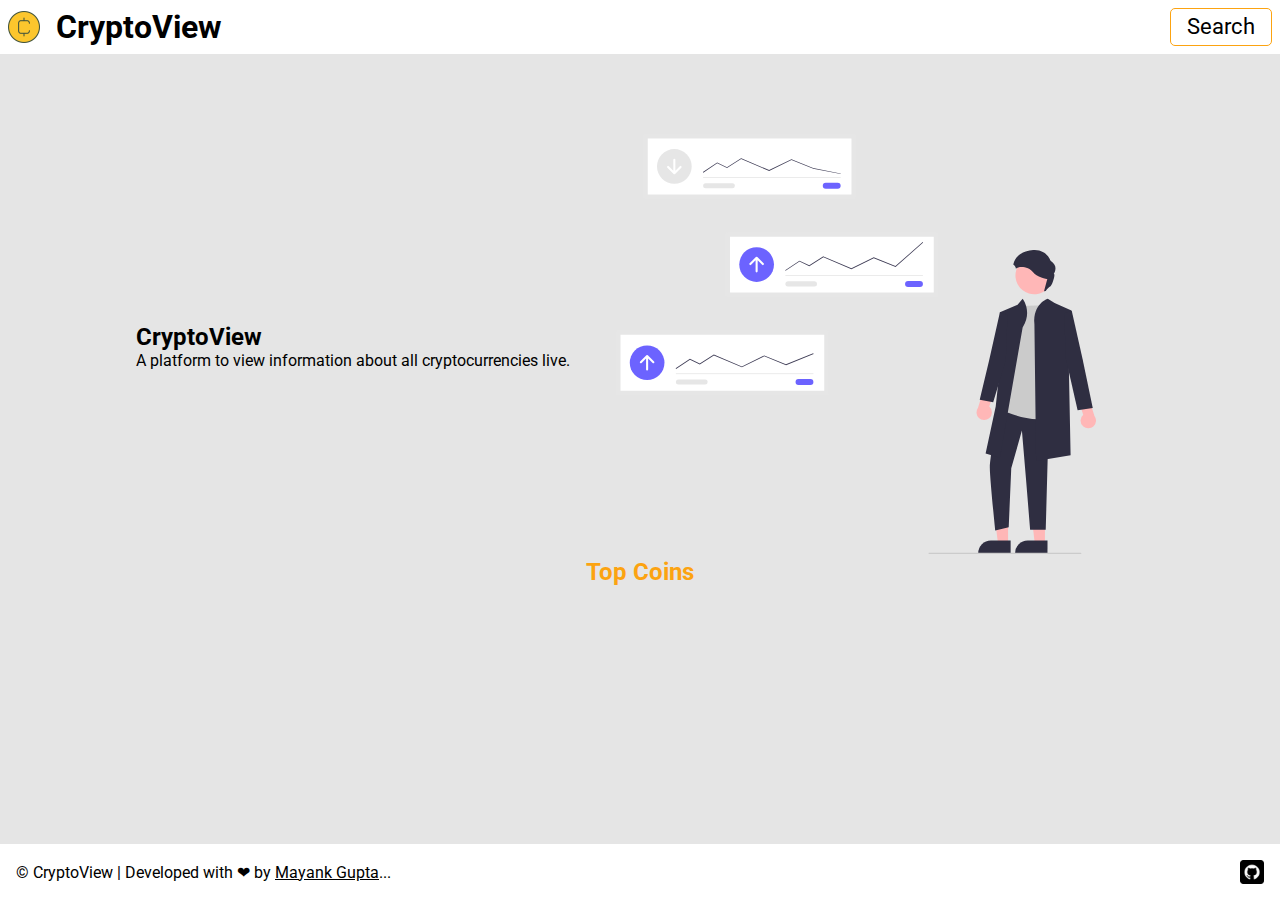
<file: index.html>
<!DOCTYPE html>
<html lang="en">
<head>
    <meta charset="UTF-8">
    <meta name="viewport" content="width=device-width, initial-scale=1.0">
    <title>Crypto Search Application</title>
    <link rel="icon" href="./Assests/images/logo.png">
    <link rel="stylesheet" href="./Assests/css/index.css">
</head>
<body>
    <nav>
        <div class="logo">
            <img src="./Assests/images/logo.png" alt="logo" />
            <a href="./index.html">CryptoView</a>
        </div>
        <a class="searchPage" href="./search.html" class="search-Page-Btn">Search</a>
    </nav>
    <section id="main">
        <div class="hero-text">
            <h2>CryptoView</h2>
            <p>A platform to view information about all cryptocurrencies live.</p>
        </div>
        <div class="hero-img">
            <img src="./Assests/images/main_image.svg" alt="hero">
        </div>
    </section>
    <div class="top-coins-container">
        <h2>Top Coins</h2>
        <div class="top-coins">
        </div>
    </div>
    <footer>
        <p class="text">© CryptoView | Developed with ❤ by <a href="https://www.linkedin.com/in/mayank-gupta-752328173/" target="_blank" id="developer">Mayank Gupta</a>...</p>
        <a href="https://github.com/Mayankkatheriya/29-Crypto_Search_Application.git" target="_blank"><img src="./Assests/images/github_logo.png" alt=""></a>
    </footer>
    <script src="./Assests/js/index.js"></script>
</body>
</html>
</file>
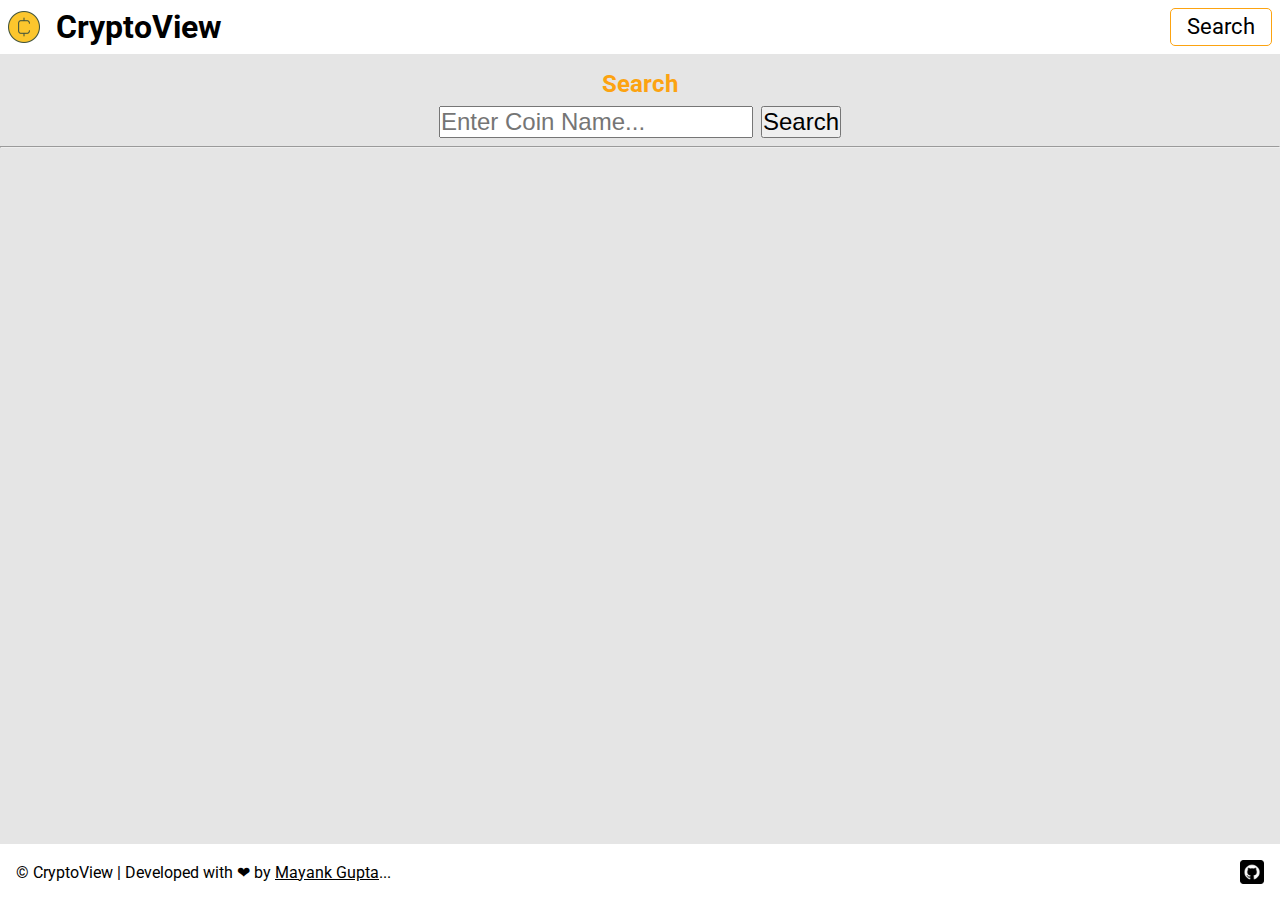
<file: search.html>
<!DOCTYPE html>
<html lang="en">
  <head>
    <meta charset="UTF-8" />
    <meta name="viewport" content="width=device-width, initial-scale=1.0" />
    <title>Crypto Search Application</title>
    <link rel="icon" href="./Assests/images/logo.png" />
    <link rel="stylesheet" href="./Assests/css/index.css" />
    <link rel="stylesheet" href="./Assests/css/search.css" />
  </head>
  <body>
    <nav>
      <div class="logo">
        <img src="./Assests/images/logo.png" alt="logo" />
        <a href="./index.html">CryptoView</a>
      </div>
      <a class="searchPage" href="./search.html" class="search-Page-Btn"
        >Search</a
      >
    </nav>

    <section class="searchResults">
      <h2>Search</h2>
      <div class="search-content">
        <input type="text" placeholder="Enter Coin Name..." />
        <button class="searchCoin">Search</button>
      </div>
      <hr />
      <!-- Displaying the searched coin data -->
      <section id="coinData">
      </section>
    </section>

    <footer>
      <p class="text">
        © CryptoView | Developed with ❤ by
        <a
          href="https://www.linkedin.com/in/mayank-gupta-752328173/"
          target="_blank"
          id="developer"
          >Mayank Gupta</a
        >...
      </p>
      <a href="https://github.com/Mayankkatheriya/29-Crypto_Search_Application.git" target="_blank"><img src="./Assests/images/github_logo.png" alt="" /></a>
    </footer>
    <script src="./Assests/js/search.js"></script>
  </body>
</html>
</file>
<file: Assests/css/index.css>
@import url('https://fonts.googleapis.com/css2?family=Roboto:wght@400;500;700&display=swap');
*{
    margin: 0;
    padding: 0;
    box-sizing: border-box;
}
body{
    font-family: 'Roboto', sans-serif;
    background-color: #E5E5E5;
    position: relative;
    min-height: 100vh;
    display: flex;
    flex-direction: column;
}
/* -------------------navbar---------------------- */
nav{
    background-color: #fff;
    display: flex;
    flex-wrap: wrap;
    justify-content: space-between;
    padding: .5rem;
}
.logo{
    height: 100%;
    min-width: 100px;
    display: flex;
    align-items: center;
    gap: 1rem;
    display: flex;
}
.logo img{
    height: 2rem;
}
.logo a{
    text-decoration: none;
    color: #000;
    font-weight: 700;
    font-size: 2rem;
}
.searchPage{
    background-color: #FFFFFF;
    border: 1px solid #FCA311;
    border-radius: 5px;
    padding: 0.25rem 1rem 0.25rem;
    cursor: pointer;
    font-size: 1.4rem;
    transition: all 0.25s;
    text-decoration: none;
    color: #000;
}
.searchPage:hover{
    background-color:#fca311;
    color: #fff;
}
#main{
    /* border: 2px solid red; */
    display: flex;
    flex-wrap: wrap;
    justify-content: center;
    align-items: center;
    padding-top: 5rem;
    gap: 2rem;
}
.hero-text{
    /* border: 2px solid blue; */
}
.hero-text h2{
    width: 80%;
    /* border: 2px solid yellow; */
    float: right;
}
.hero-text p{
    width: 80%;
    /* border: 2px solid yellow; */
    float: right;
}
.hero-img{
    /* border: 2px solid red; */
    width: 50%;
}
.hero-img img{
    width: 75%;
}

.top-coins-container{
    /* border: 2px solid red; */
    margin-bottom: 1rem;
    padding: 0 1rem;
    overflow: hidden;
}
.top-coins-container h2{
    text-align: center;
    margin-bottom: 1rem;
    color: #FCA311;
}

.top-coins{
    display: flex;
    flex-grow: 0;
    flex-shrink: 0;
    flex-basis: 100%;
    overflow-x: visible;
    gap: 2rem;
    position: relative;
    animation: slider 20s linear infinite alternate;
}
*::-webkit-scrollbar{
    display: none;
}
@keyframes slider {
    0% {
        right: 0px;
    }
    100% {
        right: 100%;
    }
}
.coin{
    /* border: 2px solid red; */
    min-width: 25rem;
    background-color: #FFFFFF;
    border-radius: 5px;
    padding: 0.5rem;
    display: flex;
    gap: 1rem;
}
.details{
    /* display: inline-block; */
}
.details h1{
    font-size: 1.4em;
}
.details p{
    font-size:1rem;
}
.coin-logo{
    width: 30px;
    height: 100%;
}

/* ---------------Footer---------------- */
footer{
    background-color: #FFFFFF;
    padding: 1rem;
    width: 100%;
    display: flex;
    justify-content: space-between;
    align-items: center;
    margin-top: auto;
    /* display: none; */
}
#developer{
    color: #000;
}
footer img{
    height: 1.5rem;
    float: right;
}
</file>
<file: Assests/css/search.css>
@import url('https://fonts.googleapis.com/css2?family=Roboto:wght@400;500;700&display=swap');

.searchResults {
  margin-top: 1rem;
}

.searchResults h2 {
  text-align: center;
  color: #fca311;
  margin-bottom: 0.5rem;
}
.search-content {
  display: flex;
  justify-content: center;
  align-items: center;
  margin-bottom: 0.5rem;
  gap: 8px;
}
.search-content input {
  font-size: 1.5rem;
}
.searchCoin {
  font-size: 1.5rem;
}

#coinData {
  display: flex;
  flex-direction: column;
  gap: 0.5rem;
  margin-top: 1rem;
  margin-bottom: 1rem;
  text-align: center;
}
.card {
  display: flex;
  flex-direction: row;
  align-items: center;
  flex-wrap: wrap;
  padding: 0.5rem 2rem;
  margin: 0rem 5rem;
  gap: 1rem;
  transition: all 0.25s;
  background-color: #ffffff;
  border-radius: 5px;
}
.card:hover {
  box-shadow: 0px 4px 8px rgba(0, 0, 0, 0.5);
}
.card img {
  height: 2rem;
}
.card h3 {
  font-size: 1.3rem;
}
.card a {
  background-color: #ffffff;
  border: 1px solid #14213d;
  border-radius: 5px;
  cursor: pointer;
  padding: 0.25rem 1rem;
  transition: all 0.25s;
  margin-left: auto;
  text-decoration: none;
  color: #000000;
}
.card a:hover {
  background-color: #14213d;
  color: #ffffff;
}
</file>
